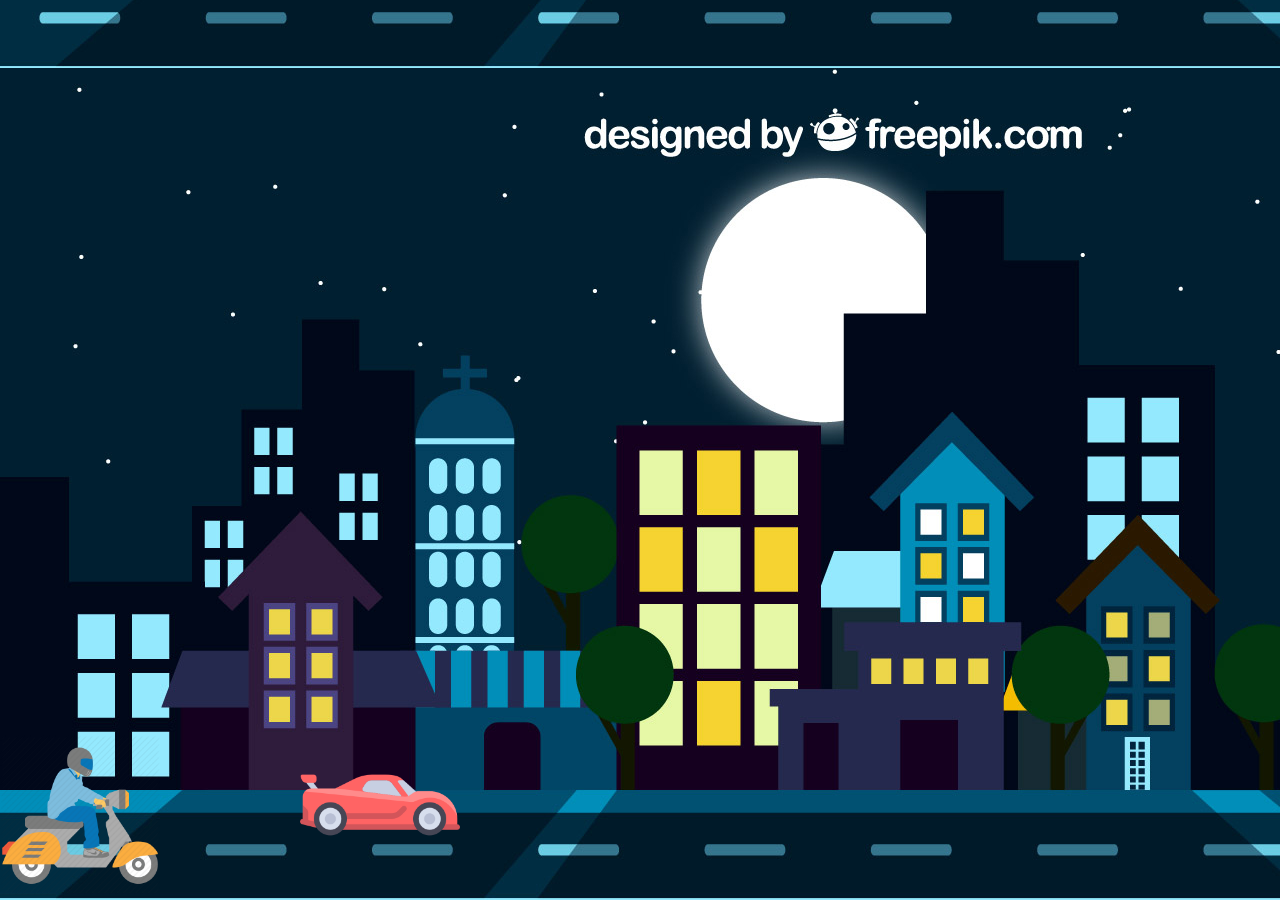
<file: EX3/index.html>
<html>
    <head>
        <link rel="stylesheet" type="text/css" href="style.css">
    </head>
    <body>
        <div class="background">
            <img src="car.png" class="car"></img>
            <img src="motobike.png" class="motobike"></img>
        </div>
    </body>

</html>
</file>
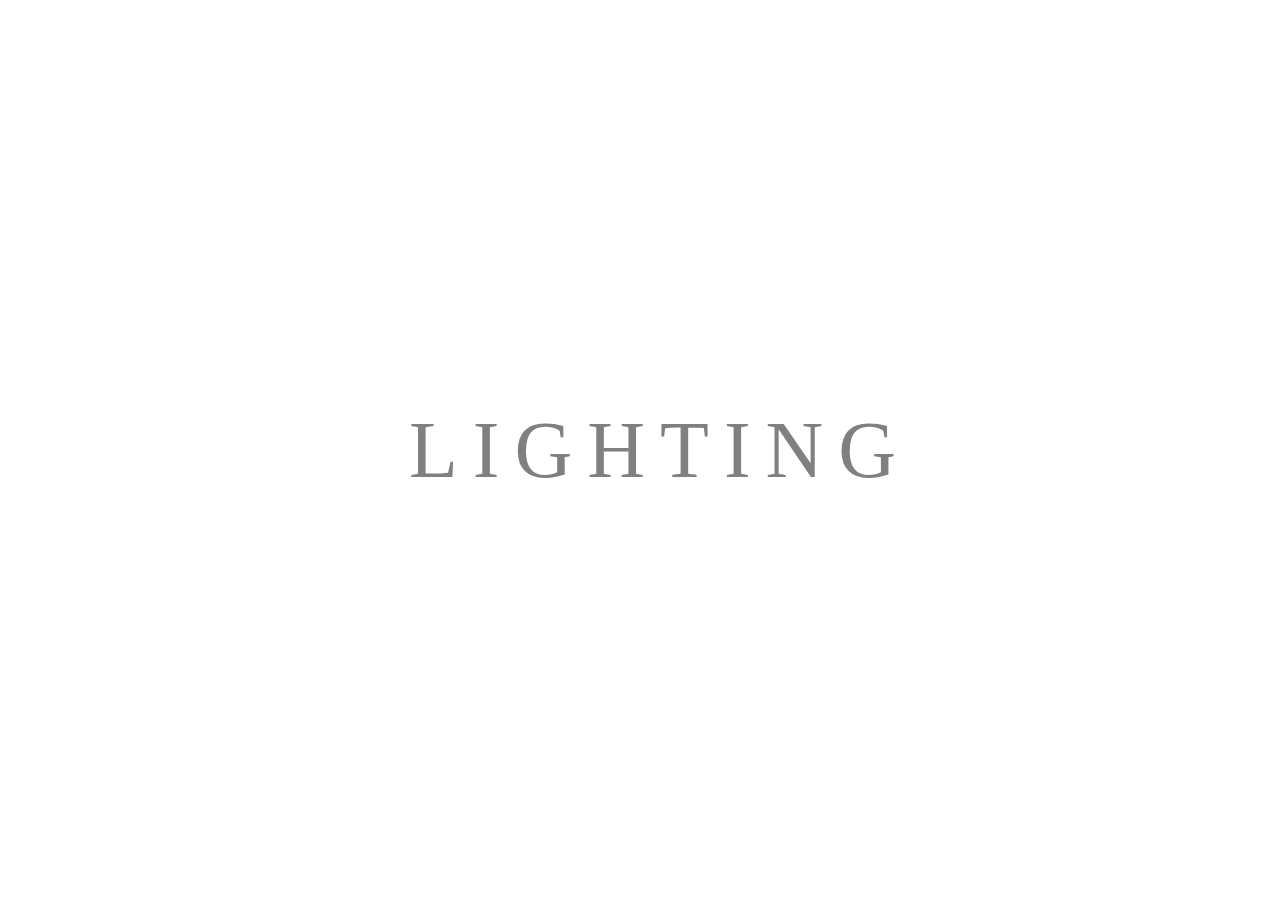
<file: EX8/index.html>
<html>
    <head>
        <link rel="stylesheet" type="text/css" href="style.css">
    </head>
    <body>
        <ul>
            <li>L</li>
            <li>I</li>
            <li>G</li>
            <li>H</li>
            <li>T</li>
            <li>I</li>
            <li>N</li>
            <li>G</li>
        </ul>
    </body>
</html>
</file>
<file: EX3/style.css>
body{
    height:80vh;
    margin: 0;
    padding: 0;
}

.background {
    height:100vh;
    background: url(bg.jpg);
    background-position: bottom left;
    animation: moving 15s linear infinite;
}

.car{
    position: absolute;
    left: 300px;
    bottom:15px;
    height: 160px;
    width: 160px;
}
.motobike{
    position: absolute;
    left: 0px;
    bottom:5px;
    height: 160px;
    width: 160px;
}

@keyframes moving {
    from {background-position: bottom left;}
    to {background-position: bottom right;}

    /* 100% {transform: rotateZ(180deg);} */
}
</file>
<file: EX8/style.css>
body{
    display: flex;
    justify-content: center;
    align-items: center;
}

ul{
    display: flex;
}

ul li{
    list-style: none;
    color: grey;
    letter-spacing: 15px;
    font-size: 80px;
    animation: lighting 1.4s linear infinite;
}

@keyframes lighting{
    0% { color: grey; text-shadow:none;}
    90% { color: grey; text-shadow:none;}
    100% { color: yellow; text-shadow:none;}

}

ul li:nth-child(1){
    animation-delay: 0s;
}
ul li:nth-child(2){
    animation-delay: 0.1s;
}
ul li:nth-child(3){
    animation-delay: 0.2s;
}
ul li:nth-child(4){
    animation-delay: 0.3s;
}
ul li:nth-child(5){
    animation-delay: 0.4s;
}
ul li:nth-child(6){
    animation-delay: 0.5s;
}
ul li:nth-child(7){
    animation-delay: 0.6s;
}
ul li:nth-child(8){
    animation-delay: 0.7s;
}
</file>
